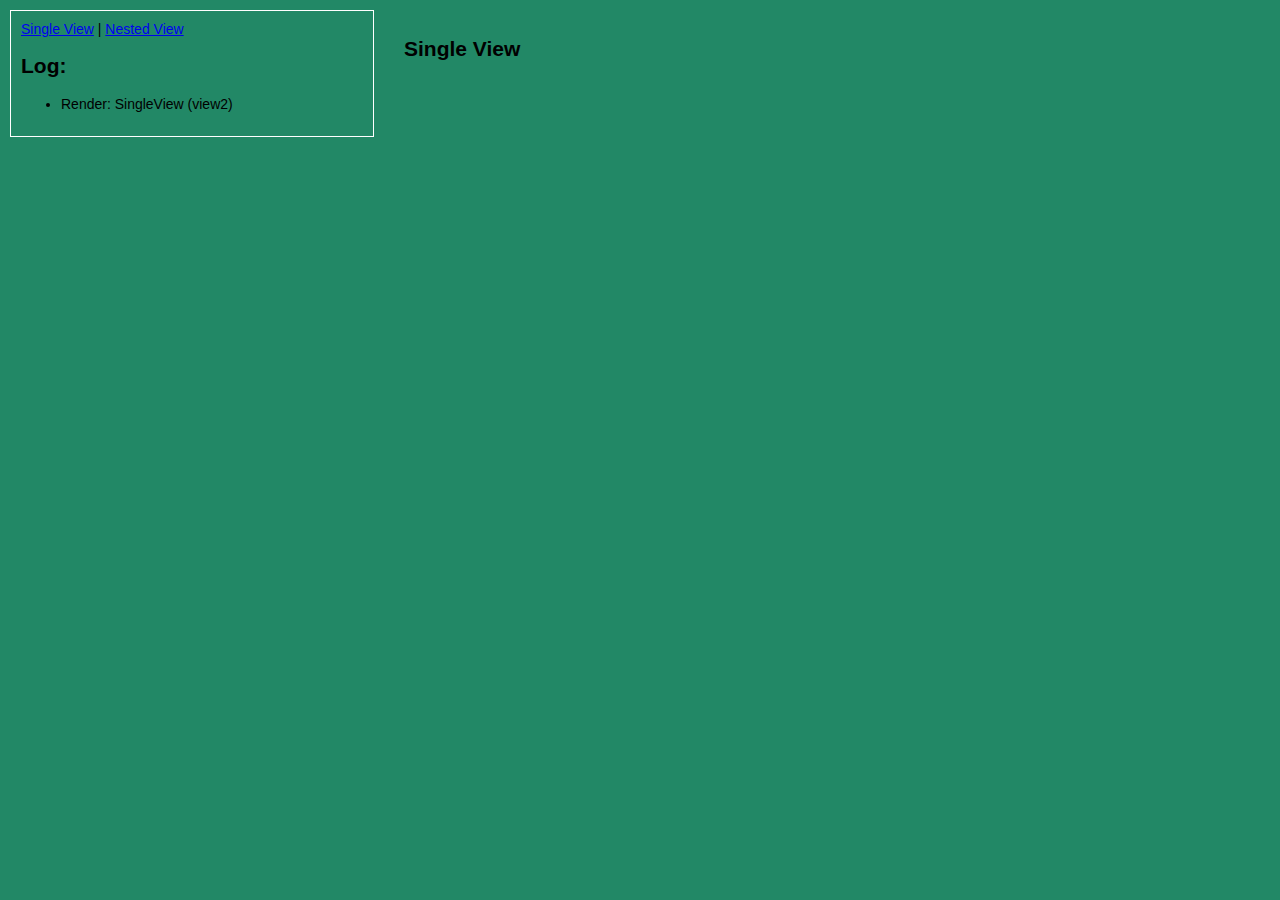
<file: example/index.html>
<!doctype html>
<html>
	<head>
		<title></title>
		<meta http-equiv="content-type" content="text/html; charset=utf-8" />
		<link rel="stylesheet" href="css/style.css" type="text/css"/>
		<script data-main="js/main" src="assets/js/require.js"></script>
	</head>
	<body>
		<div id="log-placeholder"></div>
		<div id="view"></div>
	</body>
</html>
</file>
<file: example/css/style.css>
body {
    padding: 0;
    margin: 0;
    font-family: "Helvetica Neue",Helvetica,Arial,sans-serif;
    font-size: 14px;
    background-color: #228866;
}

#log-placeholder, #view {
    float: left;
}

#log-placeholder {
    width: 30%;
}

#view {
    width: 70%;
}

.nested-view, .single-view, .log {
    padding: 10px;
    margin: 10px;
}

.log {
    height: 100%;
    border: 1px solid #FFFFFF;
}
</file>
